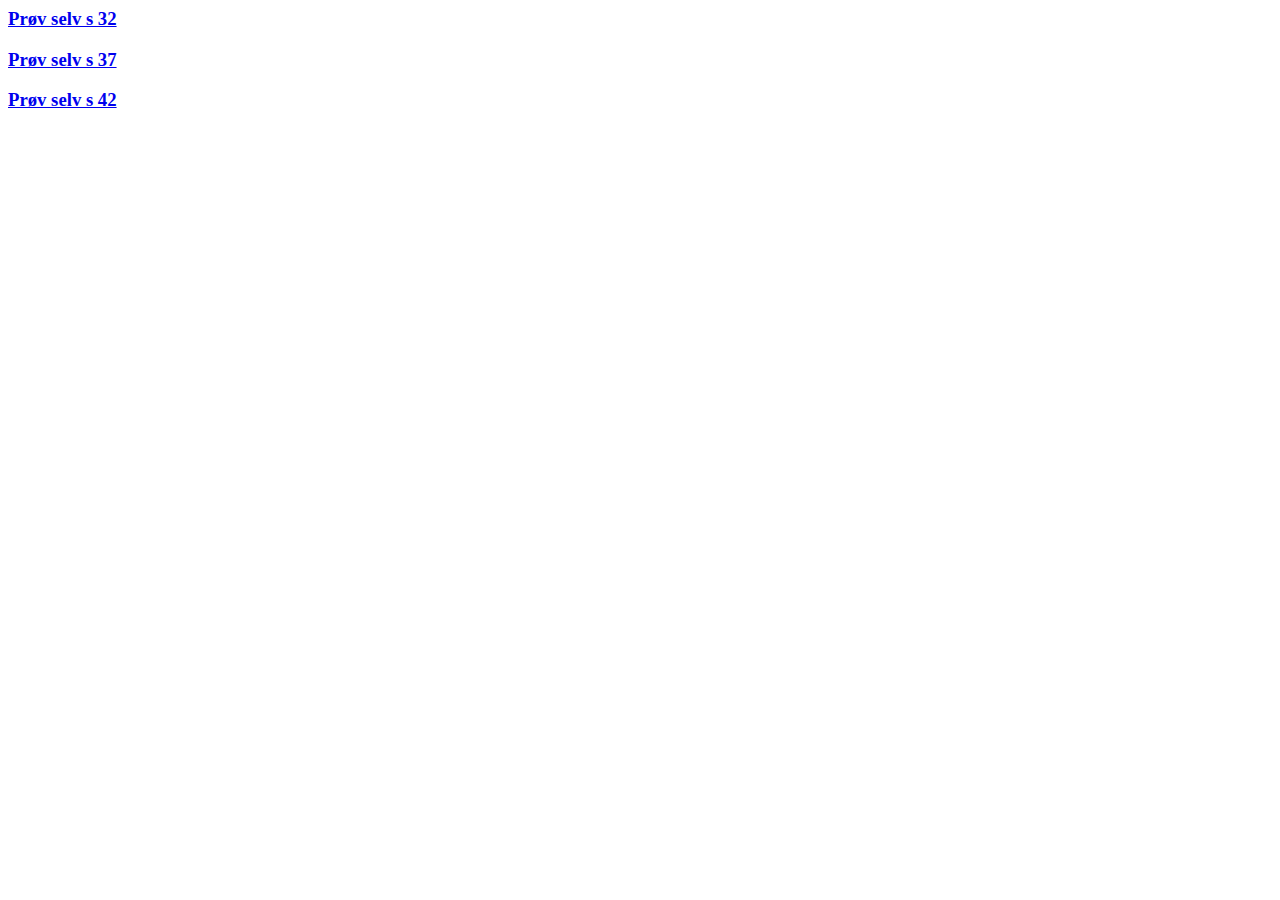
<file: programmering/index2.html>
<html>

	<head>
	<title>Hovudside</title>
	<meta charset="UTF-8">
	</head>

	<body>
	 
	 <a href="oppgkap2/provselv1.html"><h3>Prøv selv s 32</h3></a>
	 <a href="oppgkap2/provselv2.html"><h3>Prøv selv s 37</h3></a>
	<a href="oppgkap2/provselv3.html"><h3>Prøv selv s 42</h3></a>
	
	
	</body>
</html>
</file>
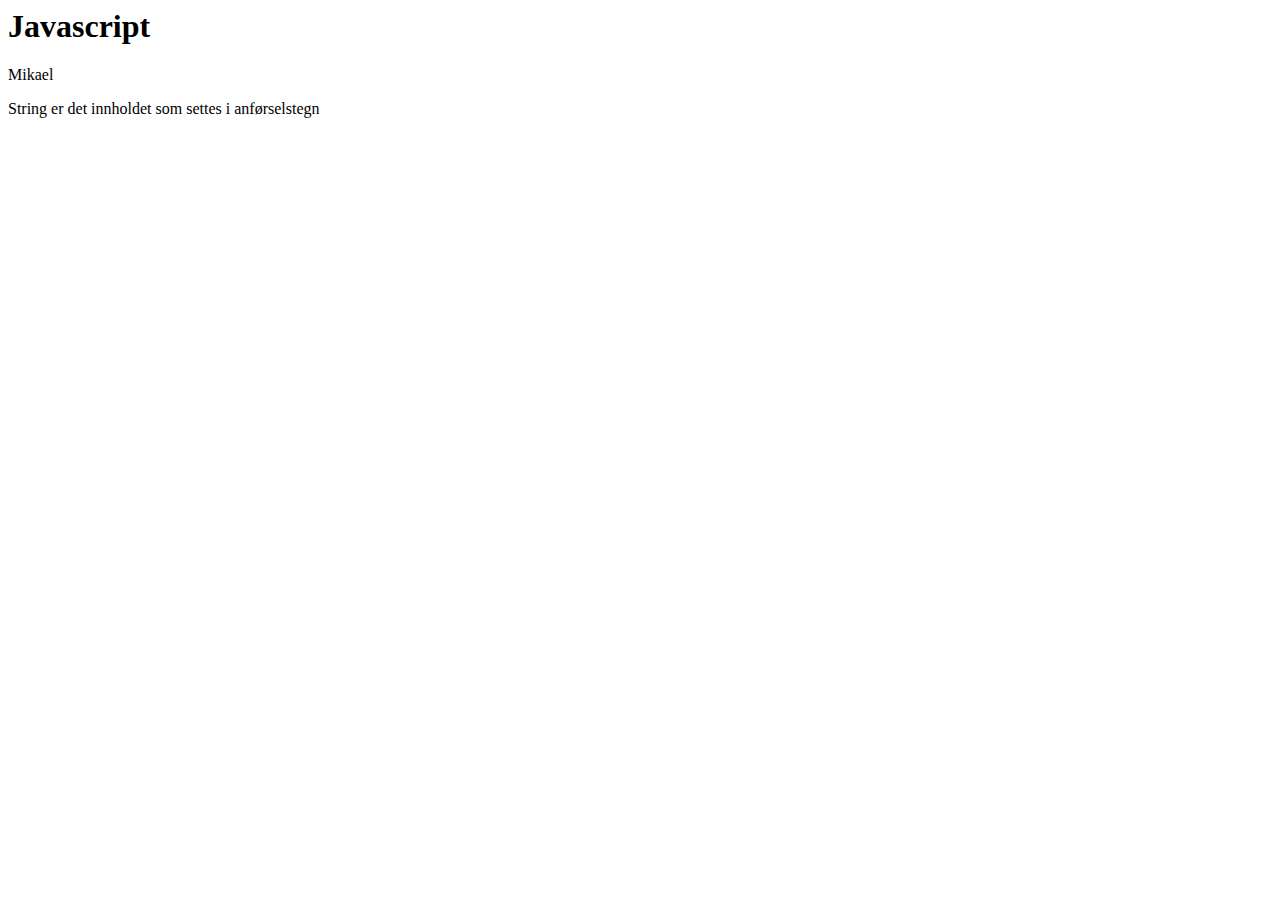
<file: programmering/oppgkap2/provselv1.html>
<html>

	<head>
	<title>Prøv selv 1</title>
	<meta charset="UTF-8">
	</head>

	<body>
	 <h1>Javascript</h1>
	 
	 <script>
	 alert("Informasjonsteknologi 2");
	 document.write("Mikael");
	 prompt("Kva er namnet ditt?");
	 </script>
	 <p>String er det innholdet som settes i anførselstegn</p>
	 </body>
	 </html>
</file>
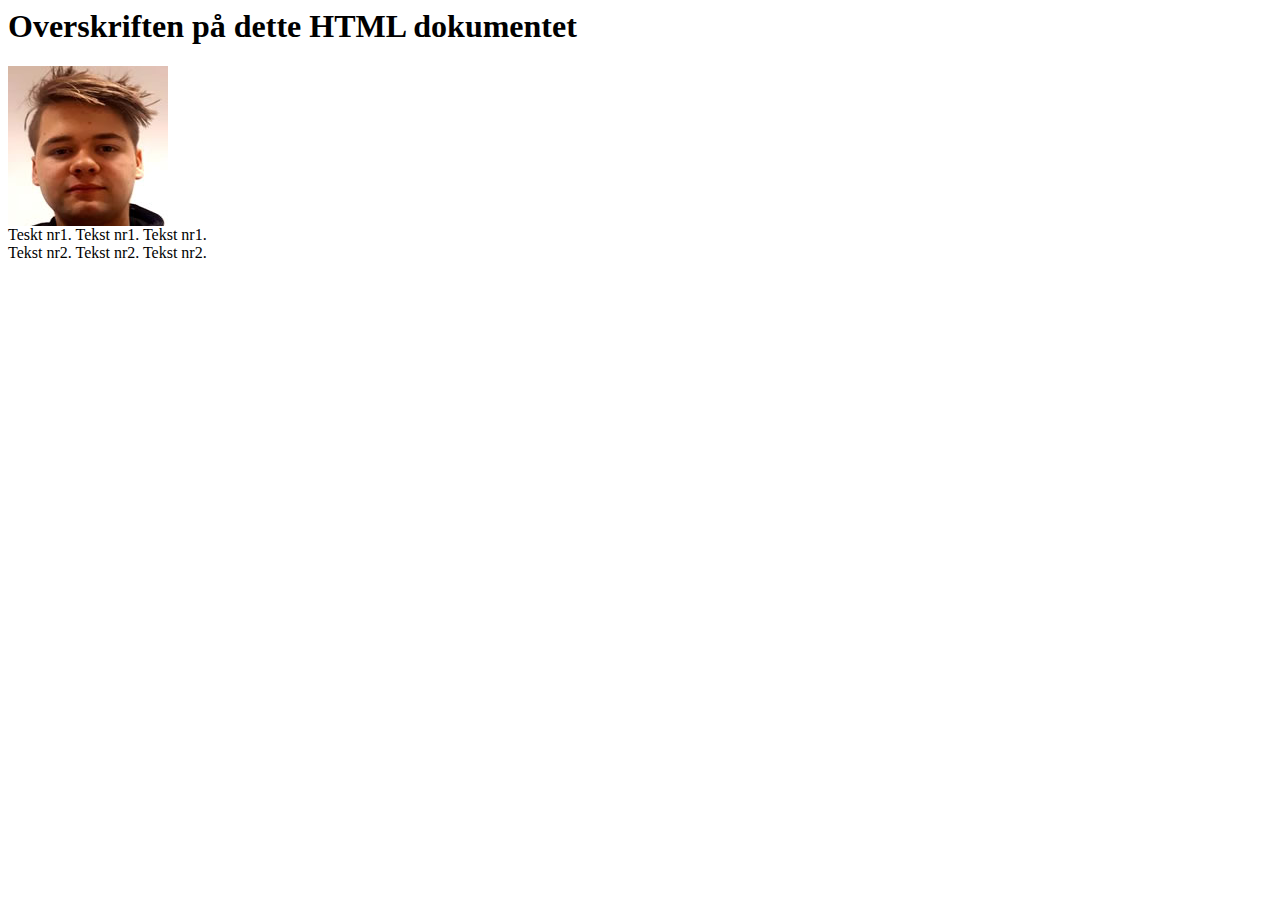
<file: programmering/oppgkap2/provselv32.html>
<html>

	<head>
		<title>Prøv selv 3 nr.2</title>
		<meta charset="UTF-8">
	</head>
	
	<body>
	<h1>Overskriften på dette HTML dokumentet</h1>
	<img id="mittProvselv" src="bilde.jpg">
	<script>
	document.getElementByld(Provselv)
	</script>
	
	<script>
	document.getElementByld(mittProvselv).src ="ute.jpg";
	</script>
	
	<div>
	Teskt nr1. Tekst nr1. Tekst nr1.
	</div>
	
	<div>
	Tekst nr2. Tekst nr2. Tekst nr2.
	</div>
	</body>
</html>
</file>
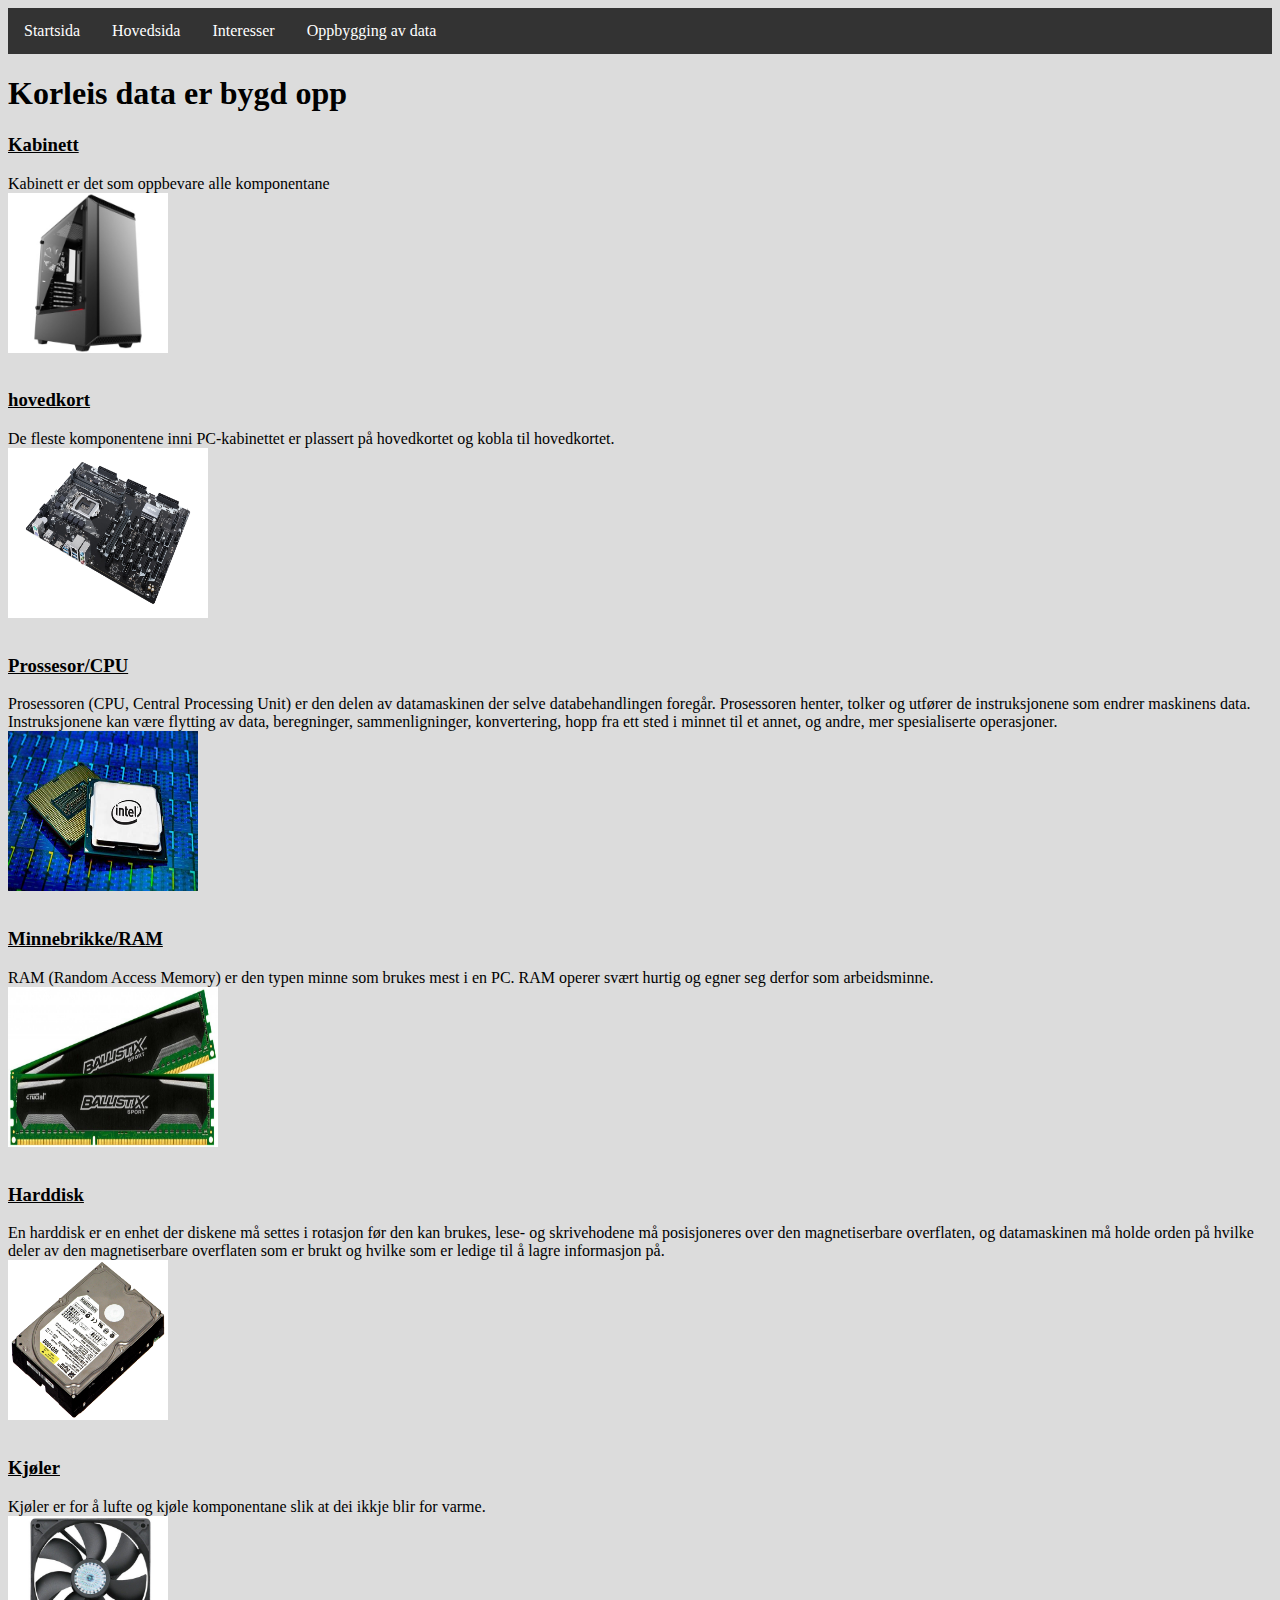
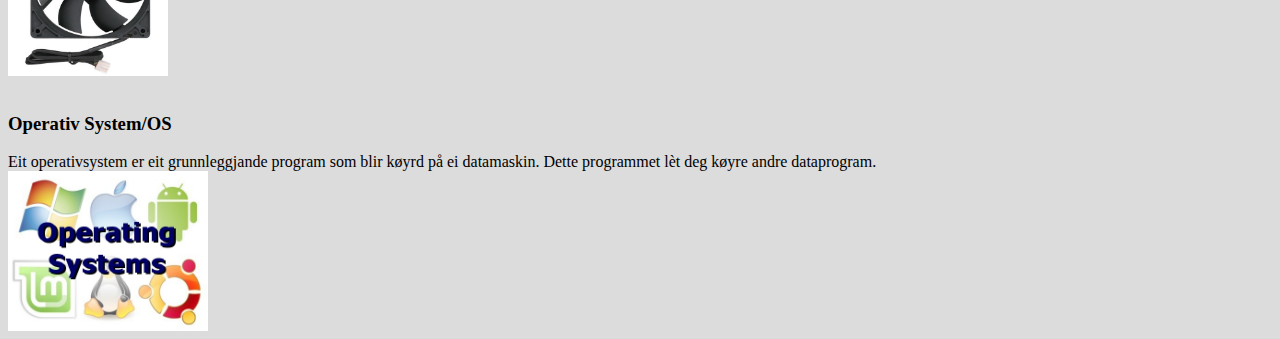
<file: startside/innhold/data.html>
<html>

		<head>
			<title>Dataoppbygging</title>
			<meta charset="UTF-8">
			<link rel="stylesheet" type="text/css" href="farge.css">
			<link rel="stylesheet" type="text/css" href="navigere.css">
		</head>
		
		<body>
		
	<ul>
  <li><a class="active" href="../../index.html">Startsida</a></li>
  <li><a href="../index.html">Hovedsida</a></li>
  <li><a href="interesse.html">Interesser</a></li>
  <li><a href="data.html">Oppbygging av data</a></li>
  </ul>
  
		<h1>Korleis data er bygd opp</h1>
		<h3><u>Kabinett</u></h3>
		Kabinett er det som oppbevare alle komponentane
		<br>
		<img src="kabinett.jpg" width="160" height="160" alt="kabinett">
		<br>
		<br>
		<h3><u>hovedkort</u></h3>
		De fleste komponentene inni PC-kabinettet er plassert på hovedkortet og kobla til hovedkortet.
		<br>
		<img src="hovedkort.jfif" height="170" width="200" alt="Hovedkort">
		<br>
		<br>
		<h3><u>Prossesor/CPU</u></h3>
		Prosessoren (CPU, Central Processing Unit) er den delen av datamaskinen der selve databehandlingen foregår. 
		Prosessoren henter, tolker og utfører de instruksjonene som endrer maskinens data. 
		Instruksjonene kan være flytting av data, beregninger, sammenligninger, konvertering, hopp fra ett sted i minnet til et annet, og andre, mer spesialiserte operasjoner.<br>
		
		<img src="cpu.jfif" height="160" width="190" alt="Prossesor/CPU">
		<br>
		<br>
		<h3><u>Minnebrikke/RAM</u></h3>
		RAM (Random Access Memory) er den typen minne som brukes mest i en PC. RAM operer svært hurtig og egner seg derfor som arbeidsminne.
		<br>
		<img src="ram.jpg" height="160" width="210" alt="Minnebrikke/RAM">
		<br>
		<br>
		<h3><u>Harddisk</u></h3>
		En harddisk er en enhet der diskene må settes i rotasjon før den kan brukes, lese- og skrivehodene må posisjoneres over den magnetiserbare overflaten, og datamaskinen må holde orden på hvilke deler av den magnetiserbare overflaten som er brukt og hvilke som er ledige til å lagre informasjon på.
		<br>
		<img src="harddisk.jpg" height="160" width="160" alt="Harddisk">
		<br>
		<br>
		<h3><u>Kjøler</u></h3>
		Kjøler er for å lufte og kjøle komponentane slik at dei ikkje blir for varme.
		<br>
		<img src="fan.jpg" height="160" width="160" alt="Kjøler/fan">
		<br>
		<br>
		<h3>Operativ System/OS</h3>
		Eit operativsystem er eit grunnleggjande program som blir køyrd på ei datamaskin. Dette programmet lèt deg køyre andre dataprogram.
		<br>
		<img src="os.jpg" height="160" width="200" alt="OperativSystem/OS">
		
		
	</body>
</html>
</file>
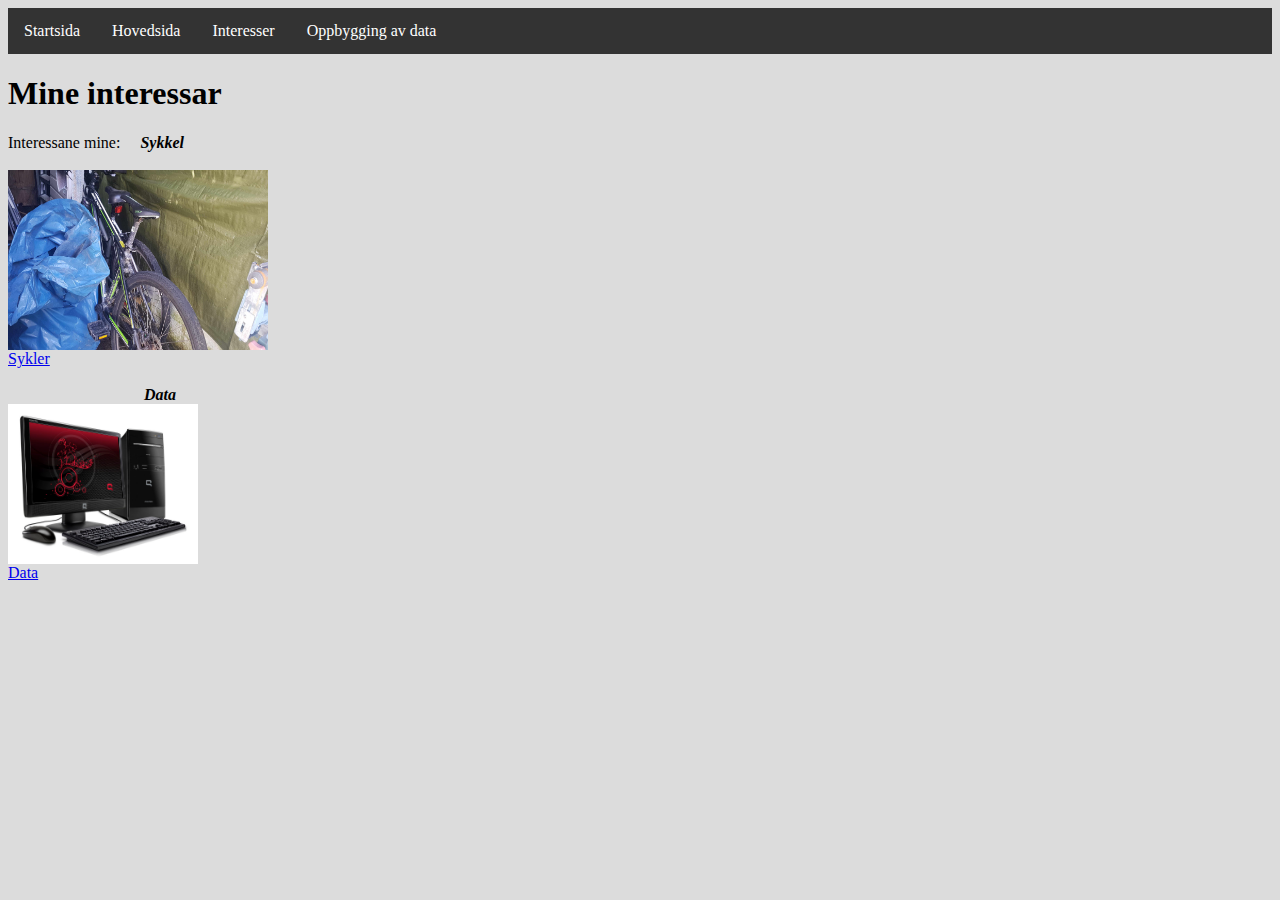
<file: startside/innhold/interesse.html>
<html>

	<head>
		<title>Interesser</title>
		 <meta charset="UTF-8">
		<link rel="stylesheet" type="text/css" href="farge.css">
		<link rel="stylesheet" type="text/css" href="navigere.css">
	</head>

	<body>
	
	<ul>
  <li><a class="active" href="../../index.html">Startsida</a></li>
  <li><a href="../index.html">Hovedsida</a></li>
  <li><a href="interesse.html">Interesser</a></li>
  <li><a href="data.html">Oppbygging av data</a></li>
  </ul>
  
	<h1>Mine interessar</h1>
	Interessane mine: &emsp;<i><b>Sykkel</b></i><br><br>
<img src="../sykkel.jpg" width="260" height="180" alt="Sykkel">	
<br>
<a href="https://sykkel.no" target="blank">Sykler</a>
<br>
<br>
&emsp; &emsp; &emsp; &emsp; &emsp; &emsp; &emsp;<i><b>Data</b></i><br>
<img src="data.jfif" width="190" height="160" alt="data">
<br>
<a href="https://computer.com" target="blank">Data</a>
	</body>
</html>
</file>
<file: startside/innhold/farge.css>
body {
	background-color: #DCDCDC;
}
</file>
<file: startside/innhold/navigere.css>
ul {
  list-style-type: none;
  margin: 0;
  padding: 0;
  overflow: hidden;
  background-color: #333;
}

li {
  float: left;
}

li a {
  display: block;
  color: white;
  text-align: center;
  padding: 14px 16px;
  text-decoration: none;
}

/* Change the link color to #111 (black) on hover */
li a:hover {
  background-color: #111;
}
</file>
